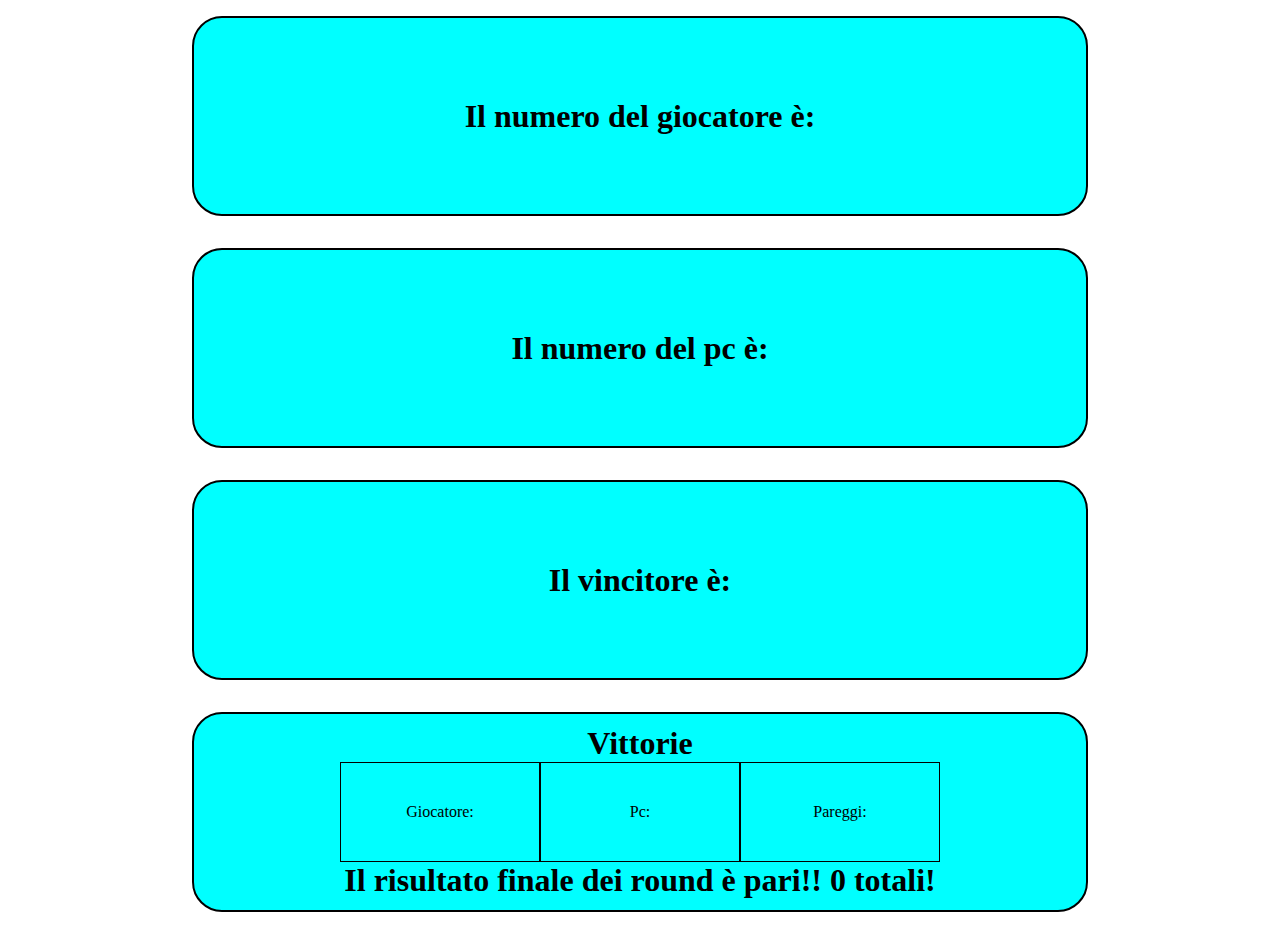
<file: Bonus/index.html>
<!DOCTYPE html>
<html lang="en">

<head>
    <meta charset="UTF-8">
    <meta http-equiv="X-UA-Compatible" content="IE=edge">
    <meta name="viewport" content="width=device-width, initial-scale=1.0">
    <title>Dadi</title>

    <!-- CSS -->
    <link rel="stylesheet" href="./assets/css/style.css">
</head>

<body>
    <div class="box">
        <p>Il numero del giocatore è: <span id="giocatore_uno"></span></p>
    </div>
    <div class="box">
        <p>Il numero del pc è: <span id="giocatore_due"></span></p>
    </div>
    <div class="box">
        <p>Il vincitore è: <span id="vincitore"></span></p>
    </div>
    <div class="box">
        <p>Vittorie</p>
        <div class="lista_vittorie">
            <div class="elemento_vittorie">
                <span>Giocatore:</span>
                <span id="vittorie_giocatore"></span>
            </div>
            <div class="elemento_vittorie">
                <span>Pc:</span>
                <span id="vittorie_pc"></span>
            </div>
            <div class="elemento_vittorie">
                <span>Pareggi:</span>
                <span id="pareggi"></span>
            </div>
        </div>
        <p id="risultato_finale"></p>
    </div>


    <script src="./assets/js/main.js"></script>

</body>

</html>
</file>
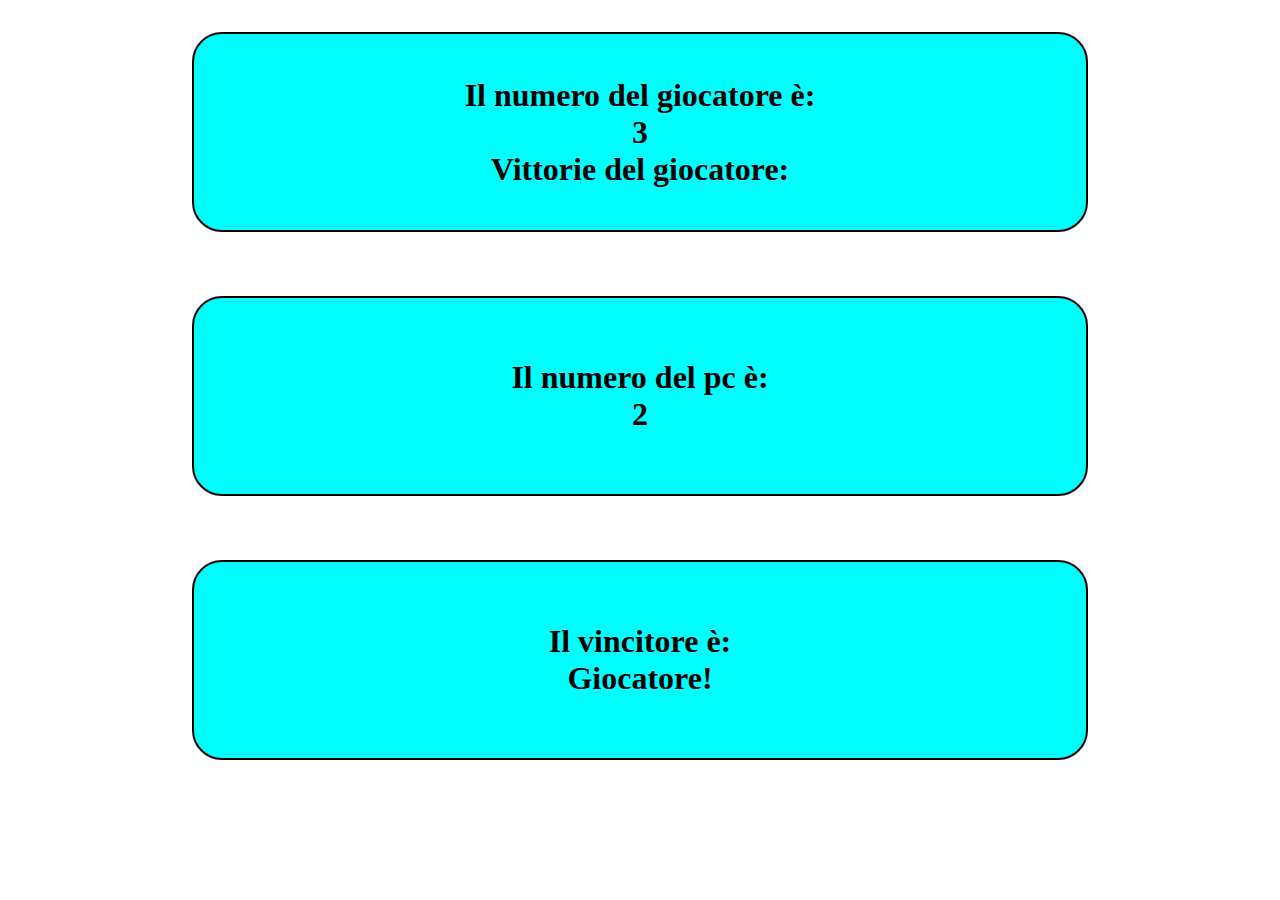
<file: Dadi/index.html>
<!DOCTYPE html>
<html lang="en">

<head>
    <meta charset="UTF-8">
    <meta http-equiv="X-UA-Compatible" content="IE=edge">
    <meta name="viewport" content="width=device-width, initial-scale=1.0">
    <title>Dadi</title>

    <!-- CSS -->
    <link rel="stylesheet" href="./assets/css/style.css">
</head>

<body>
    <div class="box">
        <p>Il numero del giocatore è: <span id="giocatore_uno"></span></p>
        <p>Vittorie del giocatore: <span id="vittorie_giocatore"></span></p>

    </div>
    <div class="box">
        <p>Il numero del pc è: <span id="giocatore_due"></span></p>
    </div>
    <div class="box">
        <p>Il vincitore è: <span id="vincitore"></span></p>
    </div>


    <script src="./assets/js/main.js"></script>

</body>

</html>
</file>
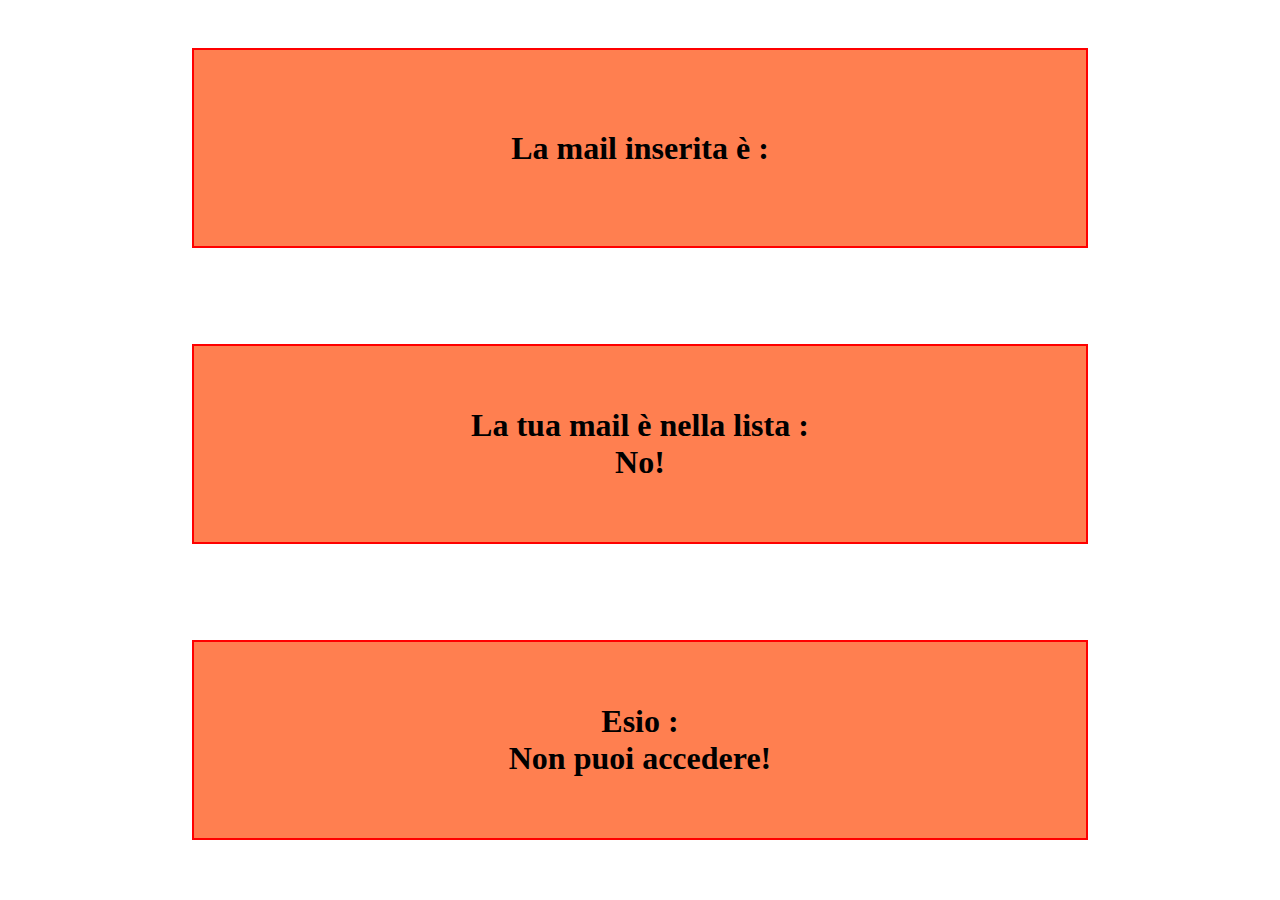
<file: Mail/index.html>
<!DOCTYPE html>
<html lang="en">

<head>
    <meta charset="UTF-8">
    <meta http-equiv="X-UA-Compatible" content="IE=edge">
    <meta name="viewport" content="width=device-width, initial-scale=1.0">
    <title>Controllo mail</title>

    <!-- CSS -->
    <link rel="stylesheet" href="./assets/css/style.css">
</head>

<body>
    <div class="box">
        <p>La mail inserita è : <span id="mail_inserita"></span></p>
    </div>
    <div class="box">
        <p>La tua mail è nella lista : <span id="controllo_mail"></span></p>
    </div>
    <div class="box">
        <p>Esio : <span id="esito_mail"></span></p>
    </div>




    <script src="./assets/js/main.js"></script>
</body>

</html>
</file>
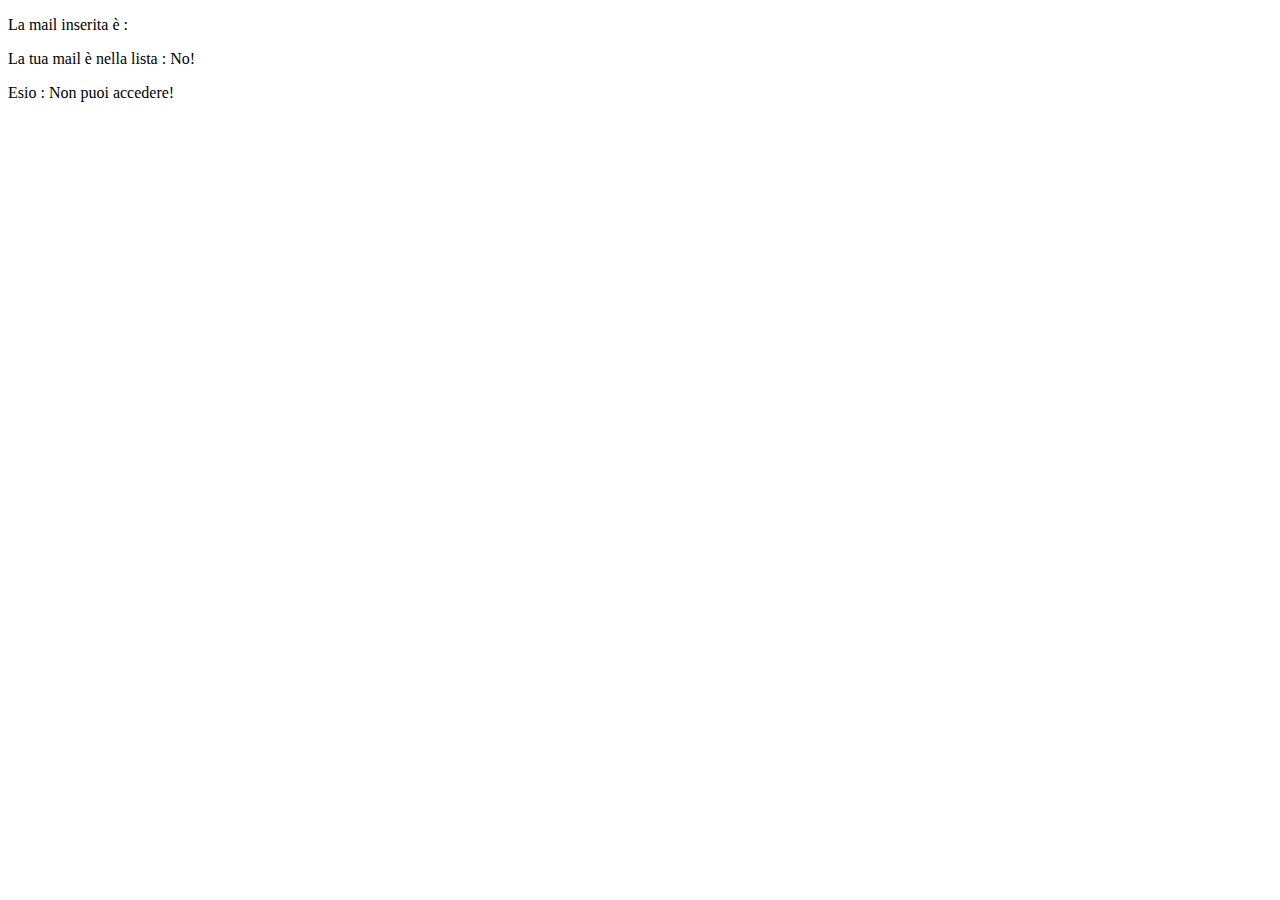
<file: Mail/inde.html>
<!DOCTYPE html>
<html lang="en">

<head>
    <meta charset="UTF-8">
    <meta http-equiv="X-UA-Compatible" content="IE=edge">
    <meta name="viewport" content="width=device-width, initial-scale=1.0">
    <title>COntrollo mail</title>
</head>

<body>
    <div class="box">
        <p>La mail inserita è : <span id="mail_inserita"></span></p>
    </div>
    <div class="box">
        <p>La tua mail è nella lista : <span id="controllo_mail"></span></p>
    </div>
    <div class="box">
        <p>Esio : <span id="esito_mail"></span></p>
    </div>




    <script src="./assets/js/main.js"></script>
</body>

</html>
</file>
<file: Bonus/assets/css/style.css>
*{
    box-sizing: border-box;
    margin: 0;
    padding:0 ;
}

body{
    display: flex;
    flex-direction: column;
    align-items: center;
    justify-content: center;
}

.box{
    height: 200px;
    width: 70%;
    display: flex;
    flex-direction: column;
    align-items: center;
    justify-content: center;
    border: 2px solid black;
    border-radius: 30px;
    background-color: cyan;
    margin: 1rem;
    text-align: center;
}

.box p{
    font-size: 2rem;
    font-weight: bold;
}
.box span{
    display: block;
}

.lista_vittorie{
    display: flex;
}

.elemento_vittorie{
    width: 200px;
    height: 100px;
    border: 1px solid black;
    display: flex;
    flex-direction: column;
    align-items: center;
    justify-content: center;
}
</file>
<file: Dadi/assets/css/style.css>
*{
    box-sizing: border-box;
    margin: 0;
    padding:0 ;
}

body{
    display: flex;
    flex-direction: column;
    align-items: center;
    justify-content: center;
}

.box{
    height: 200px;
    width: 70%;
    display: flex;
    flex-direction: column;
    align-items: center;
    justify-content: center;
    border: 2px solid black;
    border-radius: 30px;
    background-color: cyan;
    margin: 2rem;
    text-align: center;
}

.box p{
    font-size: 2rem;
    font-weight: bold;
}
.box span{
    display: block;
}
</file>
<file: Mail/assets/css/style.css>
*{
    box-sizing: border-box;
    margin: 0;
    padding: 0;
}

body{
    display: flex;
    flex-direction: column;
    align-items: center;
    justify-content: center;
}

.box{
    margin: 3rem;
    height: 200px;
    width: 70%;
    background-color: coral;
    border: 2px solid red;
    text-align: center;
    display: flex;
    flex-direction: column;
    align-items: center;
    justify-content: center;
}

.box p{
    font-size: 2rem;
    font-weight: bold;
}
.box span{
    display: block;
}
</file>
